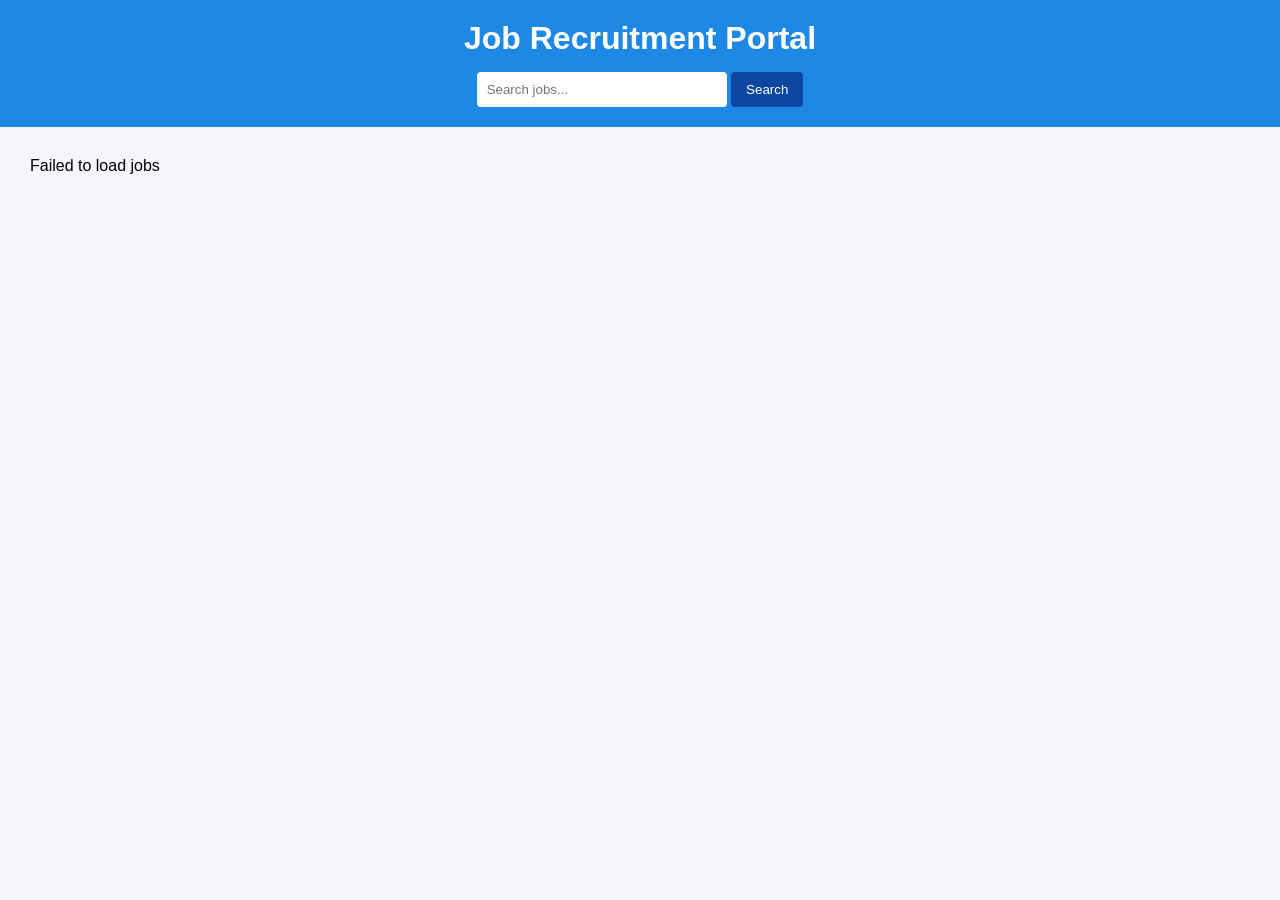
<file: apiproject.html>
<!DOCTYPE html>
<html lang="en">
<head>
<meta charset="UTF-8">
<meta name="viewport" content="width=device-width, initial-scale=1.0">
<title>Job Recruitment Portal</title>
<link rel="stylesheet" href="apiproject.css">
</head>

<body>

<header>
<h1>Job Recruitment Portal</h1>

<div class="search-box">
<input type="text" id="searchInput" placeholder="Search jobs...">
<button onclick="searchJobs()">Search</button>
</div>

</header>

<main>
<div id="job-container" class="job-container"></div>
</main>

<div id="loader" class="loader">Loading jobs...</div>

<script src="apiproject.js"></script>

</body>
</html>
</file>
<file: apiproject.css>
*{
margin:0;
padding:0;
box-sizing:border-box;
font-family:Arial, Helvetica, sans-serif;
}

body{
background:#f4f6f9;
}

header{
background:#1e88e5;
color:white;
padding:20px;
text-align:center;
}

.search-box{
margin-top:15px;
}

.search-box input{
padding:10px;
width:250px;
border:none;
border-radius:4px;
}

.search-box button{
padding:10px 15px;
border:none;
background:#0d47a1;
color:white;
border-radius:4px;
cursor:pointer;
}

.job-container{
display:grid;
grid-template-columns:repeat(auto-fit,minmax(280px,1fr));
gap:20px;
padding:30px;
}

.job-card{
background:white;
padding:20px;
border-radius:8px;
box-shadow:0 2px 8px rgba(0,0,0,0.1);
transition:0.3s;
}

.job-card:hover{
transform:translateY(-5px);
}

.job-title{
font-size:18px;
font-weight:bold;
margin-bottom:10px;
}

.company{
color:#555;
margin-bottom:5px;
}

.location{
font-size:14px;
margin-bottom:10px;
}

.apply-btn{
display:inline-block;
padding:8px 14px;
background:#1e88e5;
color:white;
border-radius:5px;
text-decoration:none;
}

.loader{
text-align:center;
font-size:18px;
padding:20px;
display:none;
}

/* Responsive */

@media(max-width:600px){

.search-box input{
width:180px;
}

header h1{
font-size:22px;
}

}
</file>
